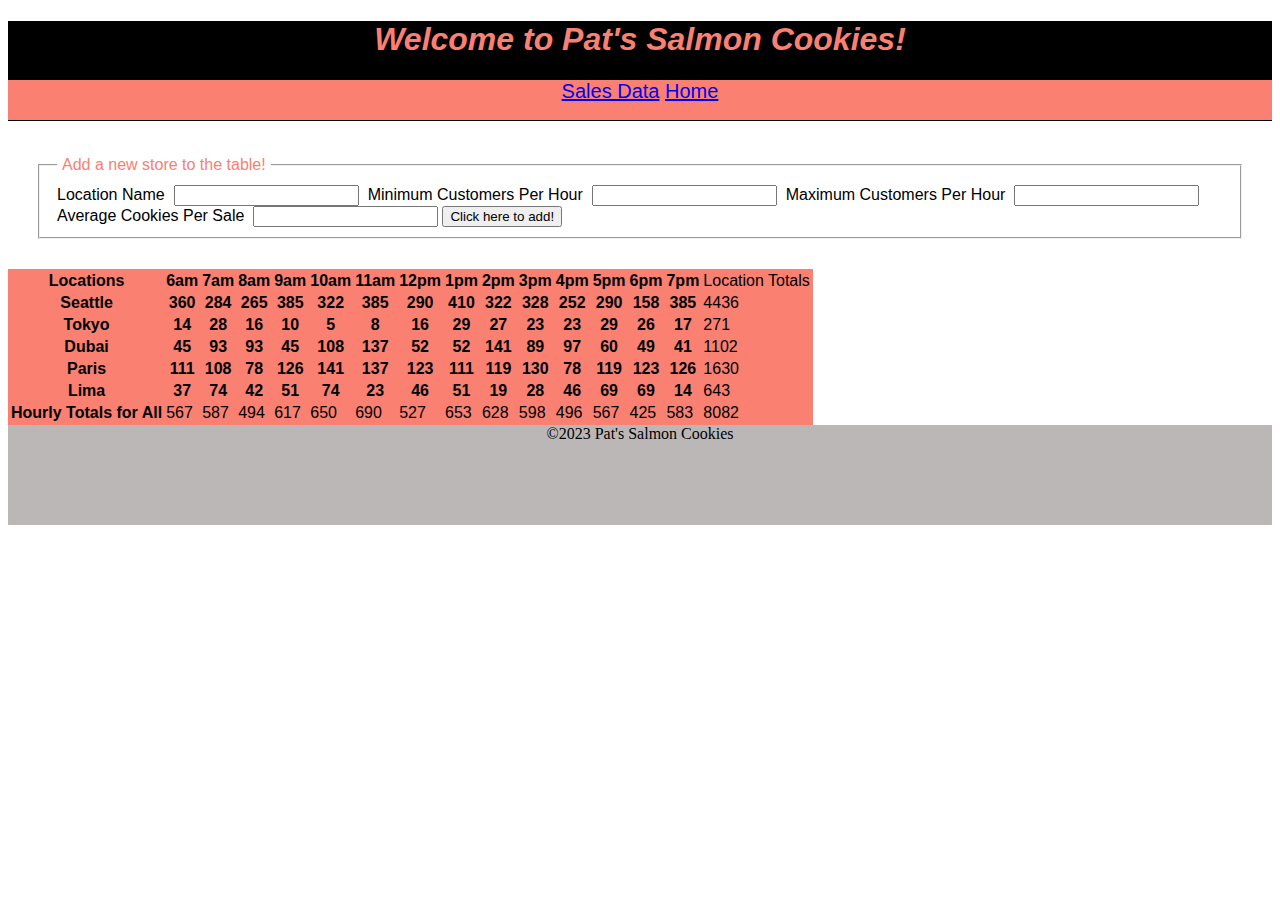
<file: sales.html>
<!DOCTYPE html>
<html lang="en">
<head>
    <meta charset="UTF-8">
    <meta name="viewport" content="width=device-width, initial-scale=1.0">
    <link rel="stylesheet" href="css/style.css">
    <title>Pat's Salmon Cookies</title>
</head>
<body>

<header>
    <h1> Welcome to Pat's Salmon Cookies! </h1>
        <nav>
            <a href="sales.html">Sales Data</a>
            <a href= "index.html"> Home </a>
        </nav>
</header>

<main>
<form id="newStoreForm">
<fieldset>
        <legend>Add a new store to the table!</legend>
        <label for="locationName">Location Name</label>
        <input type="text" name ="locationName"/>

        <label for="newMinCust">Minimum Customers Per Hour</label>
        <input type="number" name="newMinCust"/>

        <label for="newMaxCust">Maximum Customers Per Hour</label>
        <input type="number" name="newMaxCust"/>

        <label for="newAvgCookie">Average Cookies Per Sale</label>
        <input type="text" name="newAvgCookie"/>

<button type="submit">Click here to add!</button>

</fieldset>
    <div id="salesData">
    </div>

</main>
<footer>
    &copy;2023 Pat's Salmon Cookies 
</footer>
<script src="js/app.js"> </script>
</body>
</html>
</file>
<file: css/style.css>
header{
    background-color: black;
    color: salmon;
    font-family:  'Righteous', sans-serif; ;
    height: 100px;
    text-align: center;
    font-style: italic;
}
nav{
    background-color: salmon;
    height: 40px;
    text-align: center;
    font-style: normal;
    font-size: 20px;
}
h2{
    font-family: 'Righteous', sans-serif;
}
ul{
    list-style: none;
    font-family: Verdana, Geneva, Tahoma, sans-serif;
}
footer{
    background-color: rgb(188, 183, 183);
    height: 100px;
    text-align: center;
}
p{
    color: aqua;
}
table{
    border: 4px;
}
legend{
    font-family: 'Righteous', sans-serif;
    color: salmon;
    padding: 5px;
    margin-left: 5px;
}
label{
    font-family: Verdana, Geneva, Tahoma, sans-serif;
    padding: 5px;
}
fieldset{
    margin: 30px;
}
table.sales-table{
    color: black;
    background-color: salmon;
    font-family: Verdana, Geneva, Tahoma, sans-serif;
}
</file>
